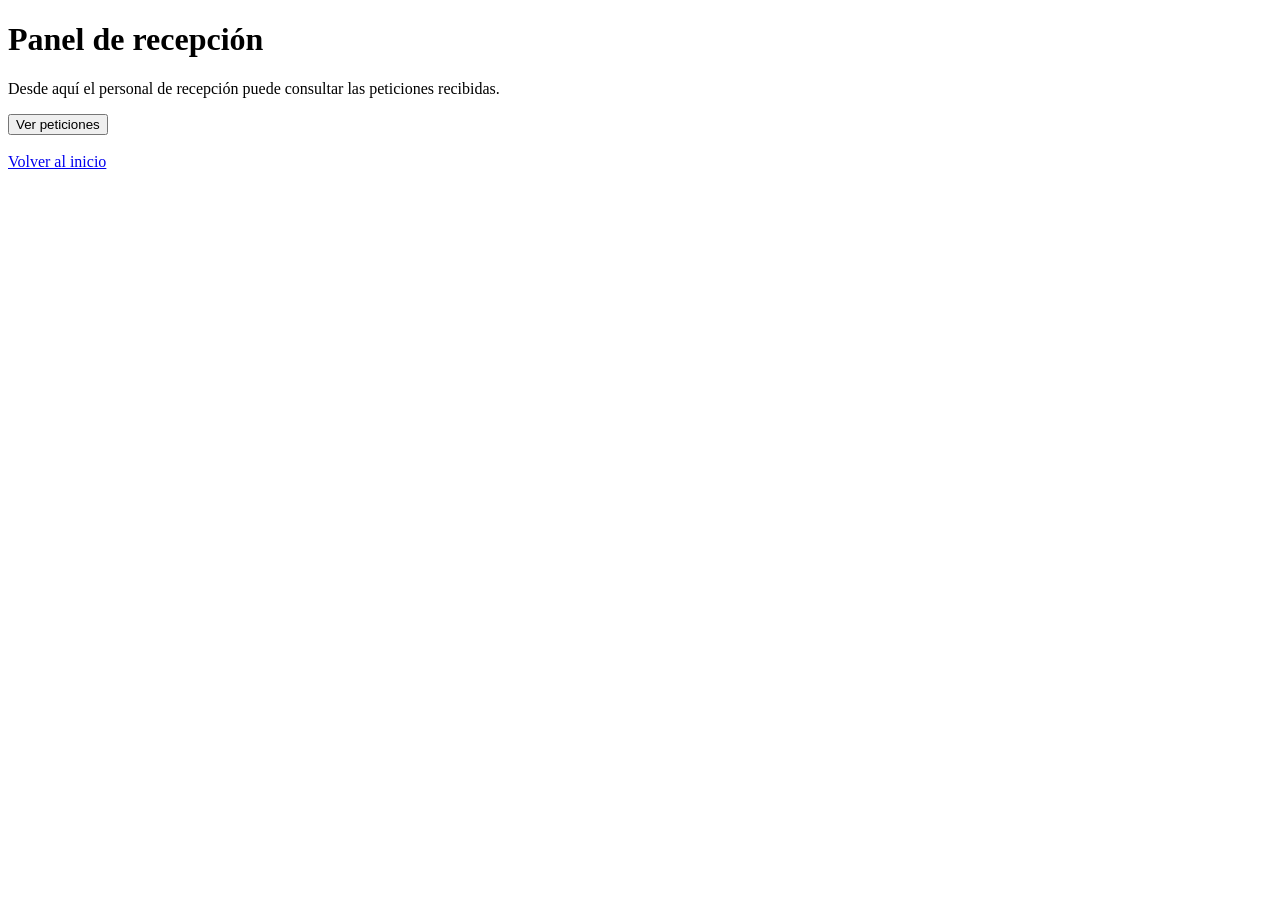
<file: src/main/resources/templates/recepcion.html>
<!DOCTYPE html>
<html lang="es">
<head>
    <title>Recepción</title>

</head>
<body>

<h1>Panel de recepción</h1>

<p>Desde aquí el personal de recepción puede consultar las peticiones recibidas.</p>

<a href="/peticiones">
    <button>Ver peticiones</button>
</a>

<br><br>

<a href="/">Volver al inicio</a>

</body>
</html>
</file>
